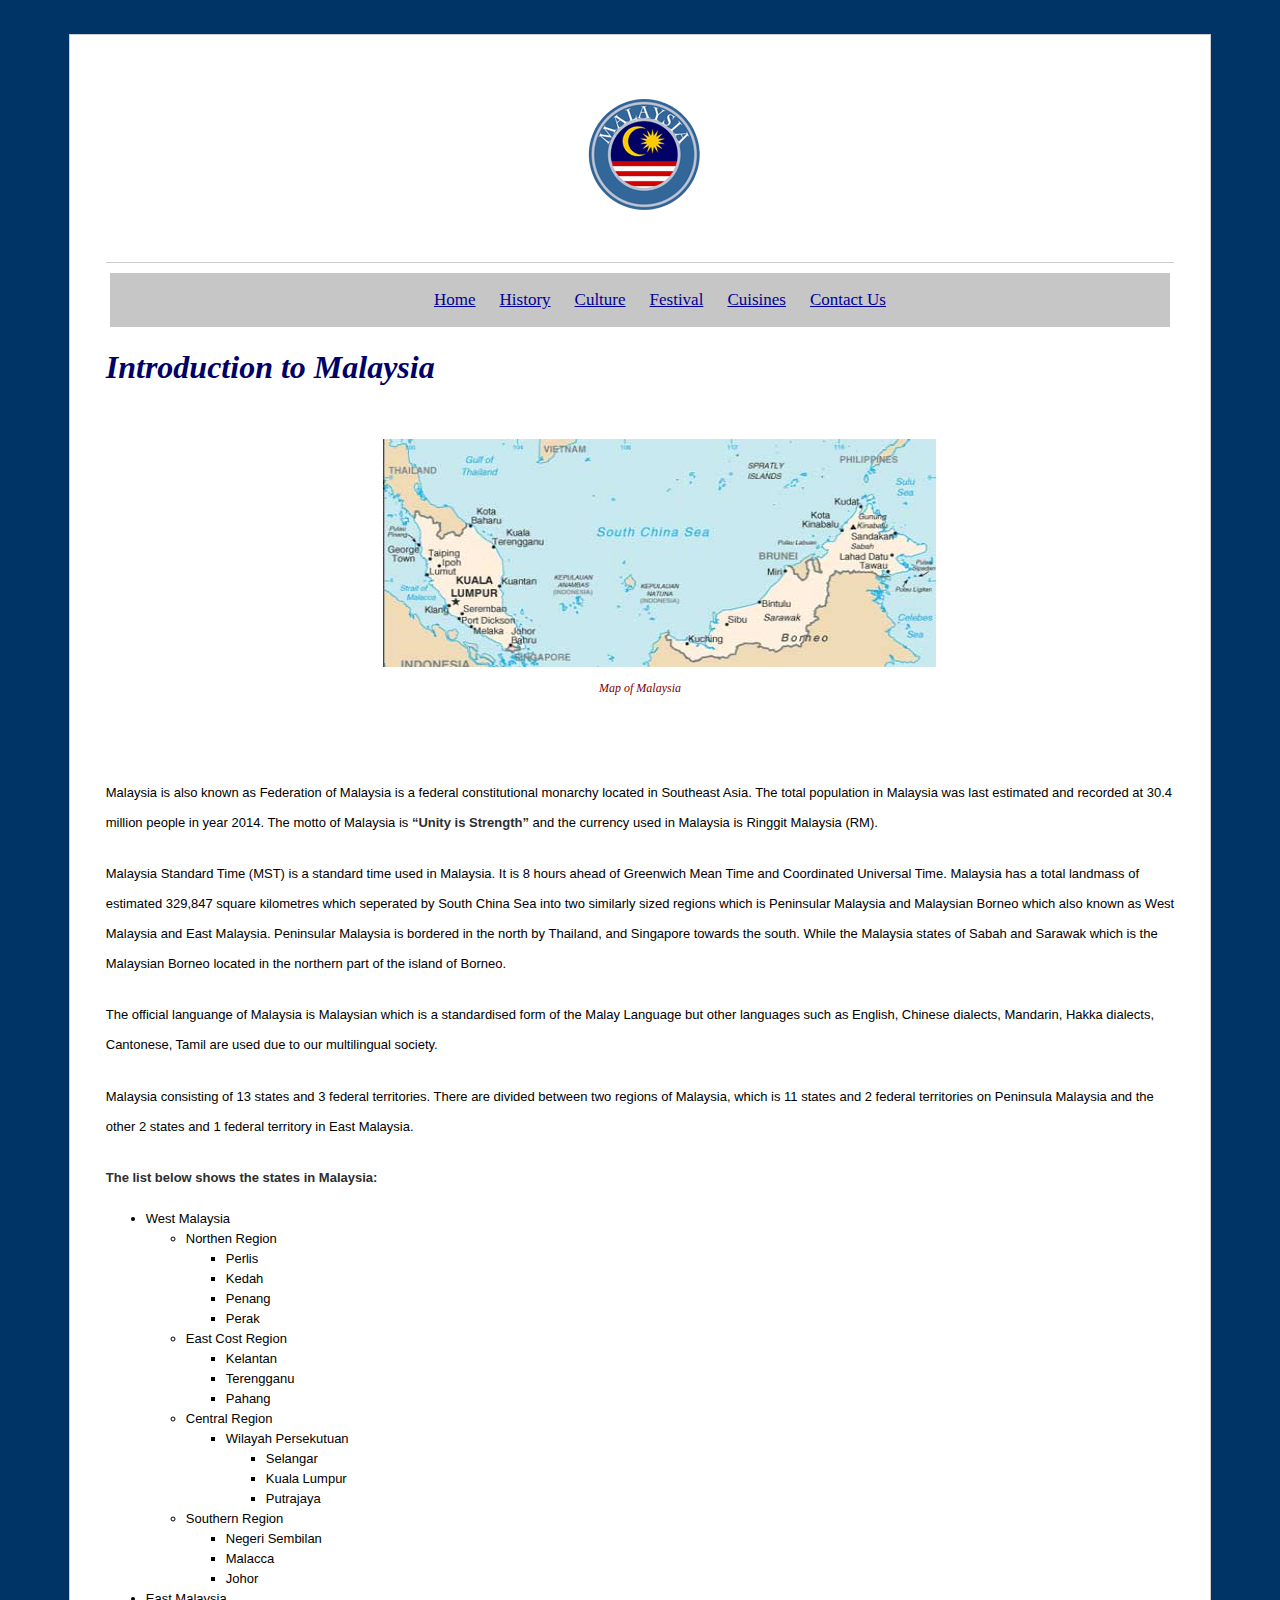
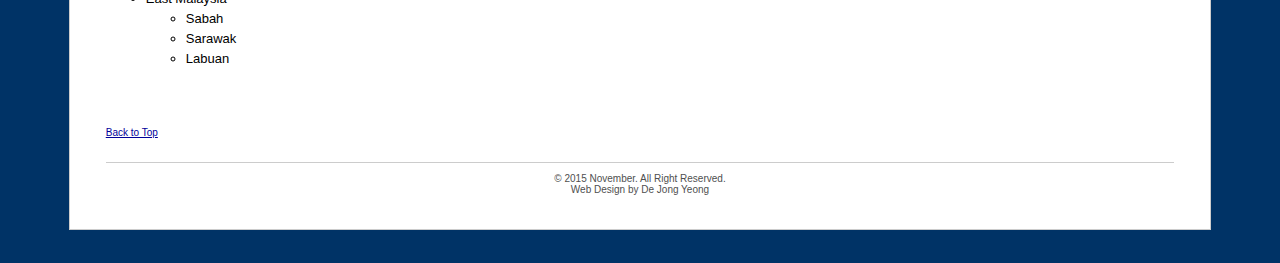
<file: Html/index.html>
<!DOCTYPE html>
<html lang='en'>
  <head>
    <title>All About Malaysia</title>
    <meta charset='utf-8'>
    <meta name="description" content="Malaysia - Culture, Festival and Cuisine">
    <meta name="keywords" content="culture,Malaysia,Malaya,festival,cuisine,travel,food,M'sia,Msia,tourism">
    <meta name="author" content="De Jong Yeong">
    <meta name="copyright" content="&copy; November 2015">

  <link rel="stylesheet" href="masterstyle.css" type="text/css">
  
  </head>
  <body>
  <div class="container">
  <div class="top">
  <img src="../Images/logoForWeb.gif" width="200" height="200" alt="Malaysia Logo">
  </div>
  <nav>
    <ul>
      <li class="list"><a href="index.html">Home</a></li>
      <li class="list"><a href="history.html" target="_blank">History</a></li>
      <li class="list"><a href="culture.html" target="_blank">Culture</a></li>
      <li class="list"><a href="festival.html" target="_blank">Festival</a></li>
      <li class="list"><a href="cuisine.html" target="_blank">Cuisines</a></li>
      <li class="list"><a href="contact.html" target="_blank">Contact Us</a></li>
    </ul>
  </nav>
  <h1>Introduction to Malaysia</h1>
  <div class="picture">
  <figure>
  <img src="../Images/mapForWeb.jpg" width="553" height="228" alt="Map of Malaysia">
  <figcaption>Map of Malaysia</figcaption>
  </figure>
  </div>
  
  <!-- Information from https://en.wikipedia.org/wiki/Time_in_Malaysia -->
  <!-- Information from https://en.wikipedia.org/wiki/Malaysia#Language -->
  <!-- Information from https://simple.wikipedia.org/wiki/States_of_Malaysia -->
  <p class="maintext">Malaysia is also known as Federation of Malaysia is a federal constitutional 
  monarchy located in Southeast Asia. The total population in Malaysia was last estimated and recorded 
  at 30.4 million people in year 2014. The motto of  Malaysia is <span class="callout">&ldquo;Unity is Strength&rdquo;</span> 
  and the currency used in Malaysia is Ringgit Malaysia (RM).</p>
  
  <p class="maintext">Malaysia Standard Time (MST) is a standard time used in Malaysia. It is 8 hours ahead of Greenwich Mean 
  Time and Coordinated Universal Time. Malaysia has a total landmass of estimated 329,847 square kilometres
  which seperated by  South China Sea into two similarly sized regions which is Peninsular Malaysia and Malaysian Borneo which also known as 
  West Malaysia and East Malaysia. Peninsular Malaysia is bordered in the north by Thailand, and Singapore 
  towards the south. While the Malaysia states of Sabah and Sarawak which is the Malaysian Borneo located
  in the northern part of the island of Borneo.</p> 
  
  <p class="maintext">The official languange of Malaysia is Malaysian which is a standardised form 
  of the Malay Language but other languages such as English, Chinese dialects, Mandarin, Hakka dialects, 
  Cantonese, Tamil are used due to our multilingual society.</p>
  
  <!-- Information from https://simple.wikipedia.org/wiki/States_of_Malaysia -->
  <p class="maintext">Malaysia consisting of 13 states and 3 federal territories. There are divided between two regions of Malaysia, which is 
  11 states and 2 federal territories on Peninsula Malaysia and the other 2 states and 1 federal territory in East Malaysia.</p>
  
  <p class="maintext"><span class="callout">The list below shows the states in Malaysia:</span></p>
  
  <ul>
  <li>West Malaysia
    <ul>
      <li>Northen Region
        <ul>
          <li>Perlis</li>
          <li>Kedah</li>
          <li>Penang</li>
          <li>Perak</li>
        </ul>
      </li>
      <li>East Cost Region
        <ul>
          <li>Kelantan</li>
          <li>Terengganu</li>
          <li>Pahang</li>
        </ul>
      </li>
      <li>Central Region
        <ul>
          <li>Wilayah Persekutuan
            <ul>
              <li>Selangar</li>
              <li>Kuala Lumpur</li>
              <li>Putrajaya</li>
            </ul>
          </li>
        </ul>
      </li>
    <li>Southern Region
      <ul>
        <li>Negeri Sembilan</li>
        <li>Malacca</li>
        <li>Johor</li>
      </ul>
    </li>
  </ul>
  </li>
  <li>East Malaysia
    <ul>
      <li>Sabah</li>
      <li>Sarawak</li>
      <li>Labuan</li>
    </ul>
  </li>
  </ul>
  
  <div id="box">
  <a class="backtotop" href="#top">Back to Top</a>
  </div>
  
  <div class="below">
  <p class="footer">&copy; 2015 November. All Right Reserved.
  <br>Web Design by De Jong Yeong</p>
  </div>
  
  </div>
  </body>
</html>
</file>
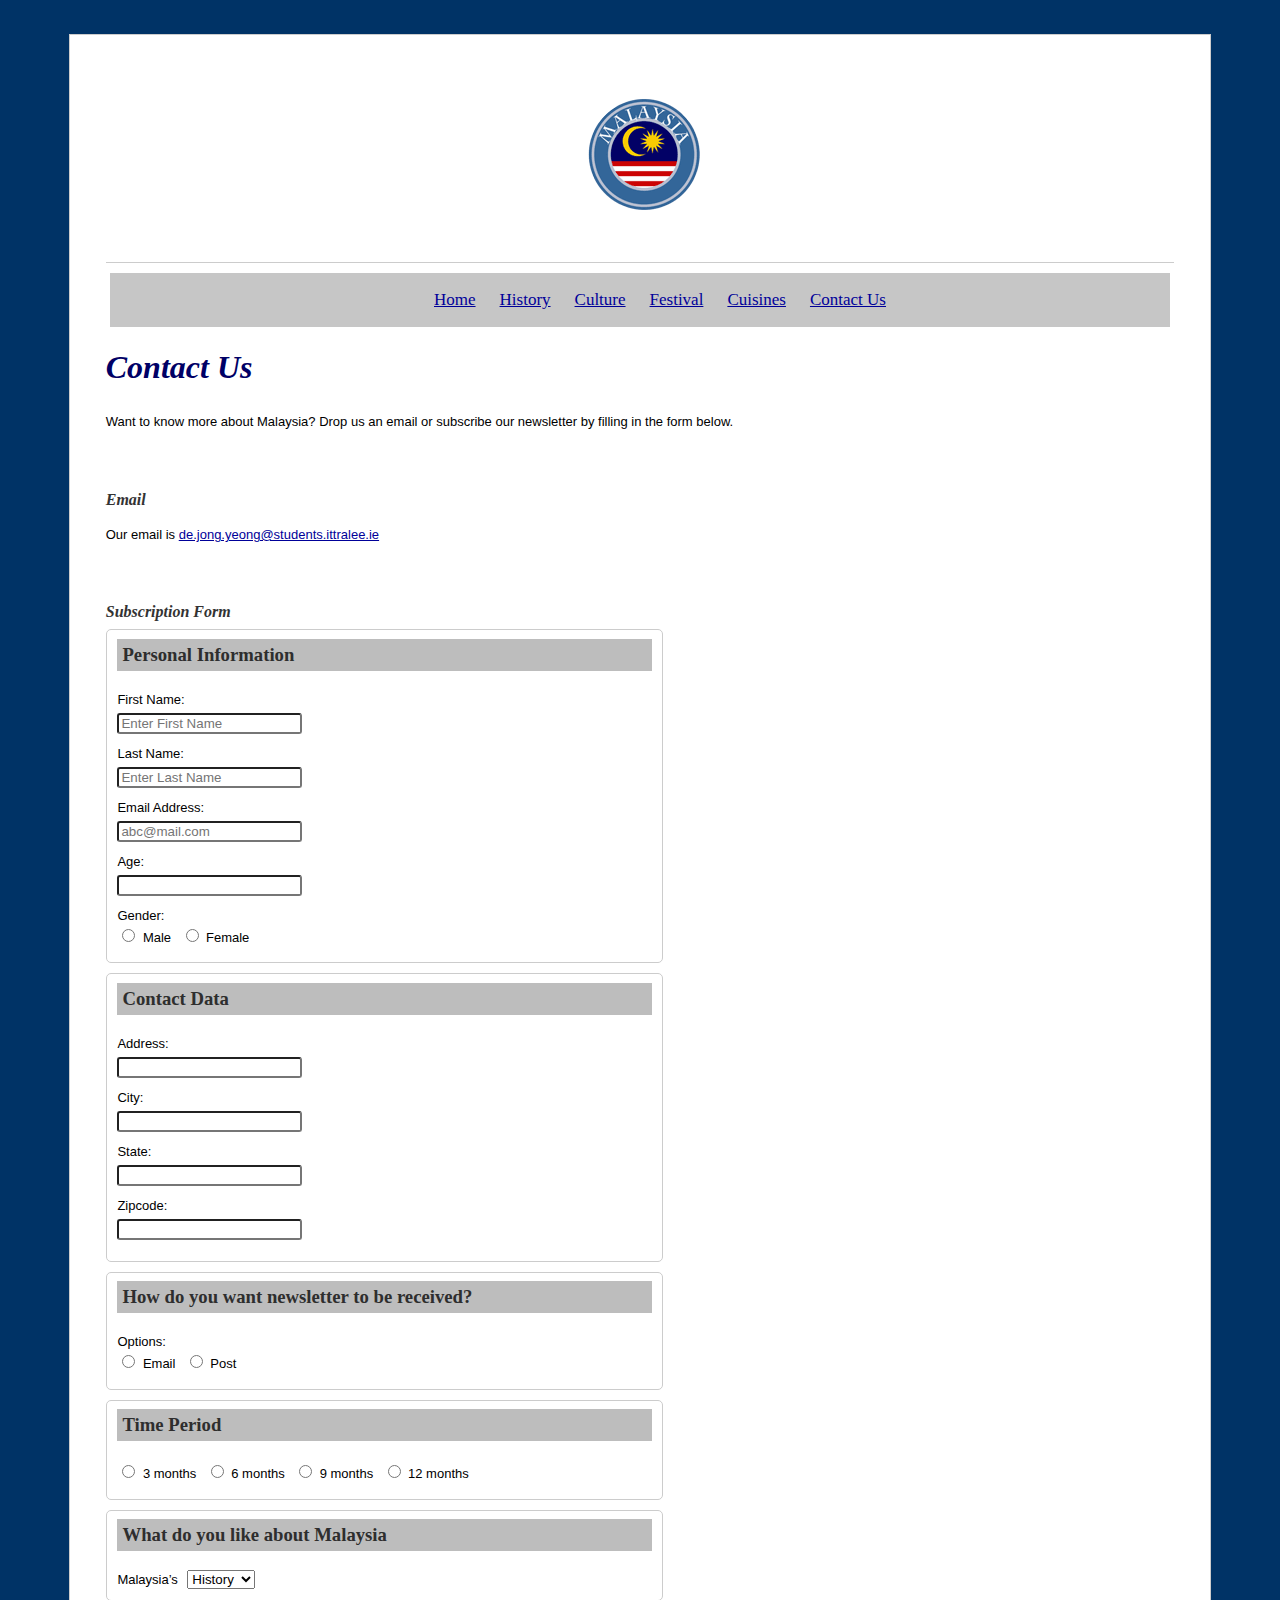
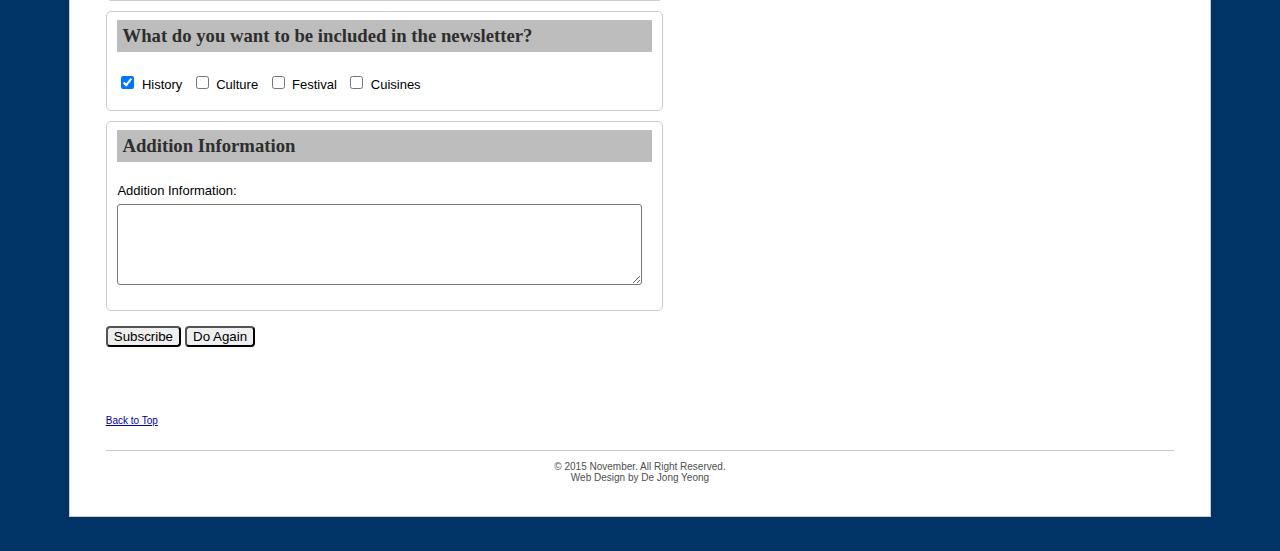
<file: Html/contact.html>
<!DOCTYPE html>
<html lang='en'>
  <head>
    <title>Contact Us</title>
    <meta charset='utf-8'>
    <meta name="description" content="contact us">
    <meta name="keywords" content="subscribe,subscription,malaysia,msia,m'sia,travel,contact">
    <meta name="author" content="De Jong Yeong">
    <meta name="copyright" content="&copy; 2015">
    
    <link rel="stylesheet" href="masterstyle.css" type="text/css">
    
  </head>
  <body>

  <div class="container">
  <div class="top">
  <img src="../Images/logoForWeb.gif" width="200" height="200" alt="Malaysia Logo">
  </div>
  <nav>
    <ul>
      <li class="list"><a href="index.html" target="_blank">Home</a></li>
      <li class="list"><a href="history.html" target="_blank">History</a></li>
      <li class="list"><a href="culture.html" target="_blank">Culture</a></li>
      <li class="list"><a href="festival.html" target="_blank">Festival</a></li>
      <li class="list"><a href="cuisine.html" target="_blank">Cuisines</a></li>
      <li class="list"><a href="contact.html">Contact Us</a></li>
    </ul>
  </nav>
  <h1>Contact Us</h1>
  
  <p class="maintext">Want to know more about Malaysia? Drop us an email or subscribe our newsletter by filling in the form
  below.</p>
  
  <h4>Email</h4>
  <p class="maintext">Our email is <a href="mailto:de.jong.yeong@students.ittralee.ie">de.jong.yeong@students.ittralee.ie</a>
  
  <h4>Subscription Form</h4><br>
  
  <form method="post" action="mailto:de.jong.yeong@students.ittralee.ie" enctype="text/plain">
  <fieldset>
  <h3>Personal Information</h3>
  <label for="firstname">First Name:</label><br>
  <input name="firstname" type="text" maxlength="20" placeholder="Enter First Name" id="firstname"><br>
  
  <label for="lastname">Last Name:</label><br>
  <input name="lastname" type="text" maxlength="20" placeholder="Enter Last Name" id="lastname"><br>
  
  <label for="email">Email Address:</label><br>
  <input name="email" type="text" maxlength="40" placeholder="abc@mail.com" id="email"><br>
  
  <label for="age">Age:</label><br>
  <input name="age" type="text" maxlength="3" id="age"><br>
  
  <label>Gender:</label><br>
  <input type="radio" name="gender" id="M">       
  <label for="M">Male</label>     
  <input type="radio" name="gender" id="F">      
  <label for="F">Female</label>
  </fieldset>
  
  <fieldset>
  <h3>Contact Data</h3>
  <label for="address">Address:</label><br>
  <input name="useraddress" type="text" maxlength="20" id="address"><br>  
  <label for="city">City:</label><br>
  <input name="useraddress" type="text" maxlength="20" id="city"><br>   
  <label for="state">State:</label><br>
  <input name="useraddress" type="text" maxlength="20" id="state"><br> 
  <label for="zipcode">Zipcode:</label><br>
  <input name="useraddress" type="text" maxlength="8" id="zipcode">
  </fieldset>

  <fieldset>
  <h3>How do you want newsletter to be received?</h3>
  <label>Options:</label><br>
  <input type="radio" name="email" id="E">       
  <label for="E">Email</label>     
  <input type="radio" name="post" id="P">      
  <label for="P">Post</label>
  </fieldset>
  
  <fieldset>
  <h3>Time Period</h3>
  <input name="month" value="3" type="radio" id="3">
  <label for="3">3 months</label>
  <input name="month" value="6" type="radio" id="6">
  <label for="6">6 months</label>
  <input name="month" value="9" type="radio" id="9">
  <label for="9">9 months</label>
  <input name="month" value="12" type="radio" id="12">
  <label for="12">12 months</label>
  </fieldset>

  <fieldset>
  <h3>What do you like about Malaysia</h3>
  <label for="malaysia">Malaysia&rsquo;s</label>
  <select name="favourite" id="malaysia">
  <option value="history" selected="selected">History</option>
  <option value="culture">Culture</option>
  <option value="festival">Festival</option>
  <option value="Cuisines">Cuisine</option>
  </select>
  </fieldset>
  
  <fieldset>
  <h3>What do you want to be included in the newsletter?</h3>
  <input type="checkbox" name="include" id="H" value="history" checked="checked">
  <label for="H">History</label>
  <input type="checkbox" name="include" id="CLT" value="culture">
  <label for="CLT">Culture</label>
  <input type="checkbox" name="include" id="Fes" value="festival">
  <label for="Fes">Festival</label>
  <input type="checkbox" name="include" id="CUS" value="cuisines">
  <label for="CUS">Cuisines</label>
  </fieldset>

  <fieldset>
  <h3>Addition Information</h3>
  <label>Addition Information:</label><br>
  <textarea name="comments" rows="5" cols="63"></textarea>
  </fieldset>
  
  <input name="submit" type="submit" value="Subscribe" class="button">
  <input name="startover" type="reset" value="Do Again" class="button">
  </form>
  
  <div id="box">
  <a class="backtotop" href="#top">Back to Top</a>
  </div>
  
  <div class="below">
  <p class="footer">&copy; 2015 November. All Right Reserved.
  <br>Web Design by De Jong Yeong</p>
  </div>
   
  </div>
  </body>
</html>
</file>
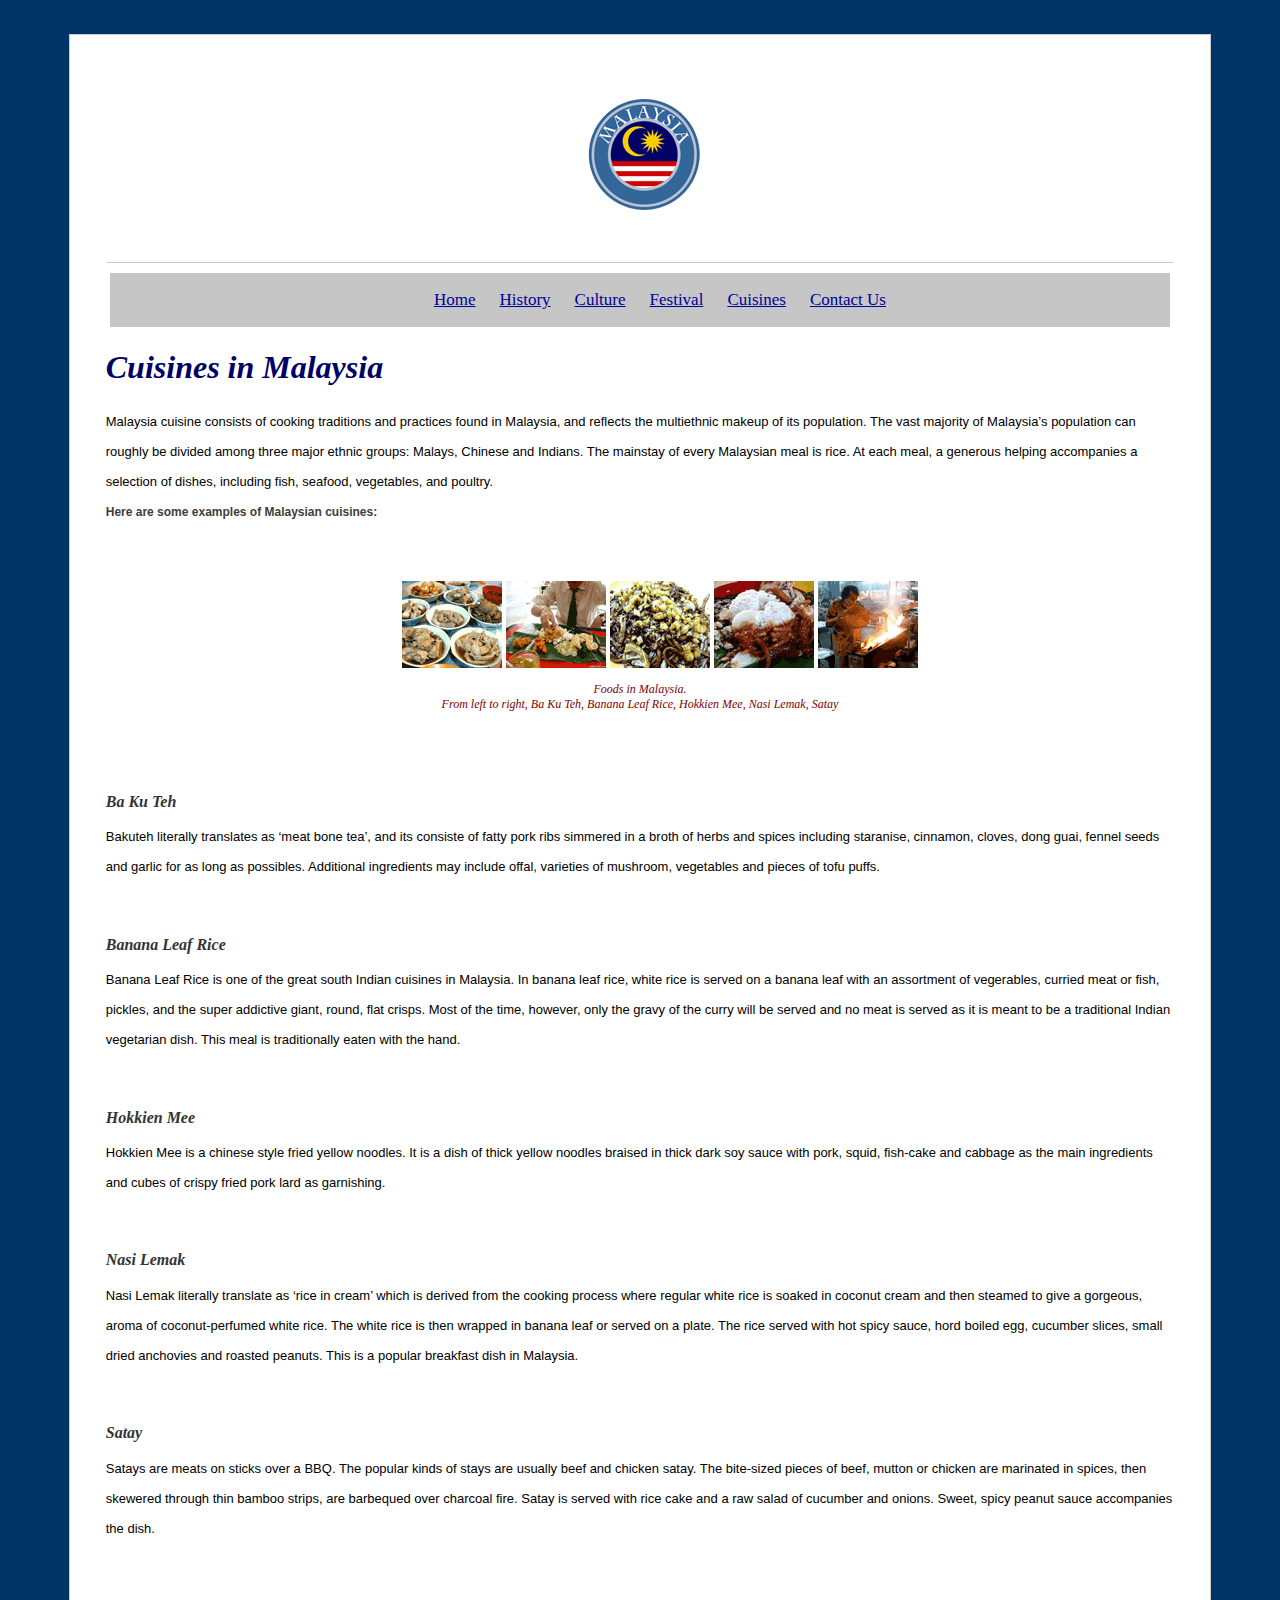
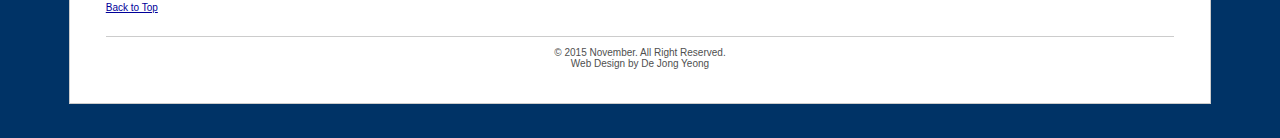
<file: Html/cuisine.html>
<!DOCTYPE html>
<html lang='en'>
  <head>
    <title>Cuisines in Malaysia</title>
    <meta charset='utf-8'>
    <meta name="description" content="Cuisines in Malaysia">
    <meta name="keywords" content="cuisine,food,malaysia,msia,m'sia,travel,Malaysia">
    <meta name="author" content="De Jong Yeong">
    <meta name="copyright" content="&copy; 2015">
    
    <link rel="stylesheet" href="masterstyle.css" type="text/css">
    
  </head>
  <body>

  <div class="container">
  <div class="top">
  <img src="../Images/logoForWeb.gif" width="200" height="200" alt="Malaysia Logo">
  </div>
  <nav>
    <ul>
      <li class="list"><a href="index.html" target="_blank">Home</a></li>
      <li class="list"><a href="history.html" target="_blank">History</a></li>
      <li class="list"><a href="culture.html" target="_blank">Culture</a></li>
      <li class="list"><a href="festival.html" target="_blank">Festival</a></li>
      <li class="list"><a href="cuisine.html">Cuisines</a></li>
      <li class="list"><a href="contact.html" target="_blank">Contact Us</a></li>
    </ul>
  </nav>
  <h1>Cuisines in Malaysia</h1>
  
  <!-- Information from https://en.wikipedia.org/wiki/Malaysian_cuisine -->
  <!-- Information from http://migrationology.com/2011/04/10-best-malaysian-foods/ -->
  <!-- Information from http://www.geographia.com/malaysia/cuisine.html -->
  <p class="maintext">Malaysia cuisine consists of cooking traditions and practices found in Malaysia, and reflects the 
  multiethnic makeup of its population. The vast majority of Malaysia&rsquo;s population can roughly be divided 
  among three major ethnic groups: Malays, Chinese and Indians. The mainstay of every Malaysian meal is 
  rice. At each meal, a generous helping accompanies a selection of dishes, including fish, seafood, 
  vegetables, and poultry.<br><span class="examples">Here are some examples of Malaysian cuisines:</span></p>
  
  <div class="picture">
  <figure>
    <img src="../Images/bakutehForWeb.gif" alt="Ba Ku Teh" width="100" height="87">
    <img src="../Images/bananaLeafForWeb.gif" alt="Banana Leaf Rice" width="100" height="87">
    <img src="../Images/meeForWeb.gif" alt="Noodles" width="100" height="87">
    <img src="../Images/nasiLemakForWeb.gif" alt="Nasi Lemak" width="100" height="87">
    <img src="../Images/satayForWeb.gif" alt="Satay" width="100" height="87">
    <figcaption>Foods in Malaysia.<br>From left to right, Ba Ku Teh, Banana Leaf Rice, Hokkien Mee, Nasi Lemak, 
    Satay</figcaption>
  </figure>
  </div>

  <h4>Ba Ku Teh</h4>
  <p class="maintext">Bakuteh literally translates as &lsquo;meat bone tea&rsquo;, and its consiste of fatty pork 
  ribs simmered in a broth of herbs and spices including staranise, cinnamon, cloves, dong guai, fennel 
  seeds and garlic for as long as possibles. Additional ingredients may include offal, varieties of 
  mushroom, vegetables and pieces of tofu puffs.</p>
  
  <h4>Banana Leaf Rice</h4>
  <p class="maintext">Banana Leaf Rice is one of the great south Indian cuisines in Malaysia. In banana 
  leaf rice, white rice is served on a banana leaf with an assortment of vegerables, curried meat or fish,
  pickles, and the super addictive giant, round, flat crisps. Most of the time, however, only the gravy of 
  the curry will be served and no meat is served as it is meant to be a traditional Indian vegetarian dish. 
  This meal is traditionally eaten with the hand.</p>
  
  <h4>Hokkien Mee</h4>
  <p class="maintext">Hokkien Mee is a chinese style fried yellow noodles. It is a dish of thick yellow
  noodles braised in thick dark soy sauce with pork, squid, fish-cake and cabbage as the main ingredients
  and cubes of crispy fried pork lard as garnishing.</p>
  
  <h4>Nasi Lemak</h4>
  <p class="maintext">Nasi Lemak literally translate as &lsquo;rice in cream&rsquo; which is derived from the cooking
  process where regular white rice is soaked in coconut cream and then steamed to give a gorgeous, aroma 
  of coconut-perfumed white rice. The white rice is then wrapped in banana leaf or served on a plate. 
  The rice served with hot spicy sauce, hord boiled egg, cucumber slices, small dried anchovies and 
  roasted peanuts. This is a popular breakfast dish in Malaysia.</p>
  
  <h4>Satay</h4>
  <p class="maintext">Satays are meats on sticks over a BBQ. The popular kinds of stays are usually beef and chicken 
  satay. The bite-sized pieces of beef, mutton or chicken are marinated in spices, then skewered through 
  thin bamboo strips, are barbequed over charcoal fire. Satay is served with rice cake and a raw salad of 
  cucumber and onions. Sweet, spicy peanut sauce accompanies the dish.</p>
  
  <div id="box">
  <a class="backtotop" href="#top">Back to Top</a>
  </div>
  
  <div class="below">
  <p class="footer">&copy; 2015 November. All Right Reserved.
  <br>Web Design by De Jong Yeong</p>
  </div>


  </div>
  </body>
</html>
</file>
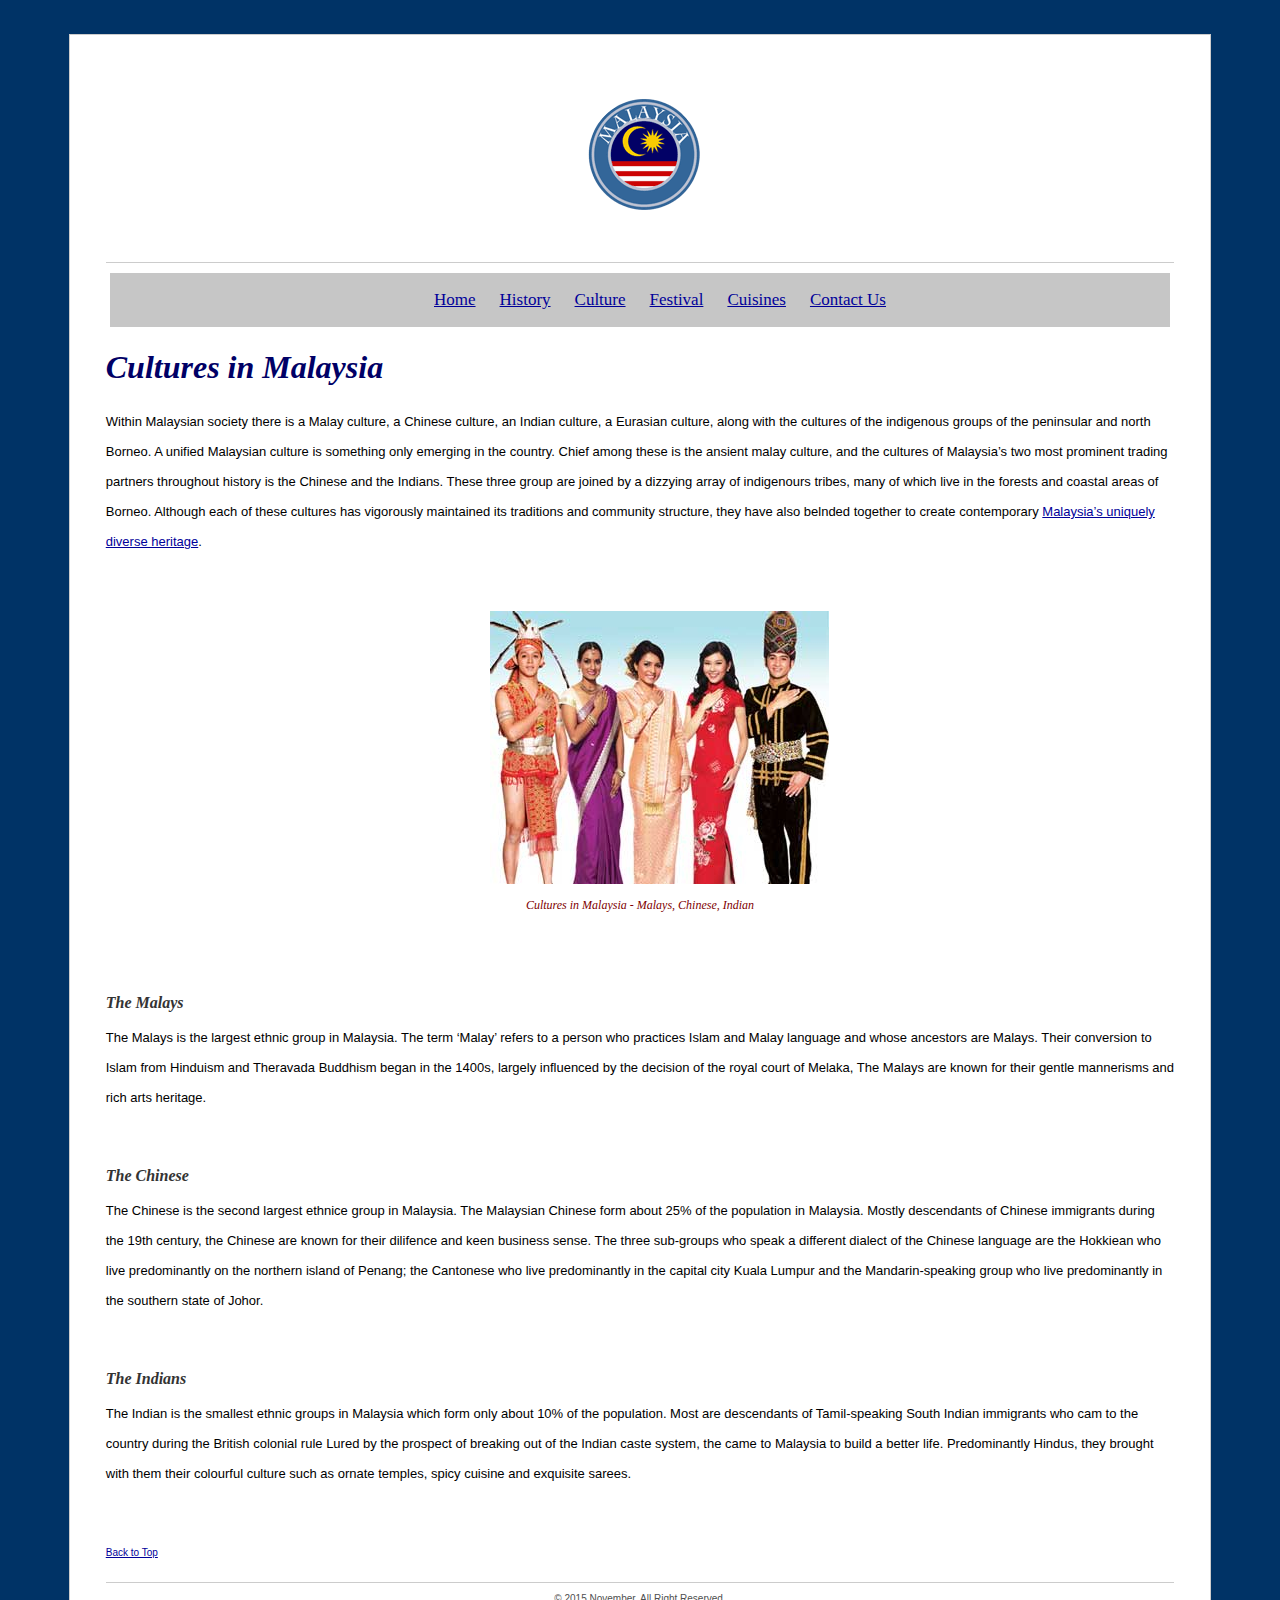
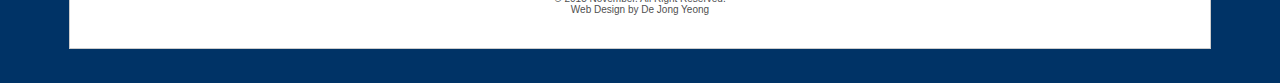
<file: Html/culture.html>
<!DOCTYPE html>
<html lang='en'>
  <head>
    <title>Culture of Malaysia</title>
    <meta charset='utf-8'>
    <meta name="description" content="Culture of Malaysia">
    <meta name="keywords" content="culture,malaysia,msia,m'sia,malay,chinese,india,people">
    <meta name="author" content="De Jong Yeong">
    <meta name="copyright" content="&copy; 2015">
    
  <link rel="stylesheet" href="masterstyle.css" type="text/css">
    
  </head>
  <body>
  
  <div class="container">
  <div class="top">
  <img src="../Images/logoForWeb.gif" width="200" height="200" alt="Malaysia Logo">
  </div>
  <nav>
    <ul>
      <li class="list"><a href="index.html" target="_blank">Home</a></li>
      <li class="list"><a href="history.html" target="_blank">History</a></li>
      <li class="list"><a href="culture.html">Culture</a></li>
      <li class="list"><a href="festival.html" target="_blank">Festival</a></li>
      <li class="list"><a href="cuisine.html" target="_blank">Cuisines</a></li>
      <li class="list"><a href="contact.html" target="_blank">Contact Us</a></li>
    </ul>
  </nav>
  <h1>Cultures in Malaysia</h1>
  
  <!-- Information from http://www.malaysiasite.nl/culture.htm -->
  <p class="maintext">Within Malaysian society there is a Malay culture, a Chinese culture, an Indian culture, a Eurasian culture,
  along with the cultures of the indigenous groups of the peninsular and north Borneo. A unified Malaysian culture is something 
  only emerging in the country.  Chief among these is the ansient malay culture, and the cultures of Malaysia&rsquo;s two most prominent
  trading partners throughout history is the Chinese and the Indians. These three group are joined by a dizzying array of 
  indigenours tribes, many of which live in the forests and coastal areas of Borneo. Although each of these cultures has vigorously 
  maintained its traditions and community structure, they have also belnded together to create contemporary 
  <a href="http://www.tourism.gov.my/en/es/about-malaysia/culture-n-heritage" target="_blank">Malaysia&rsquo;s uniquely 
  diverse heritage</a>.</p>
  
  <div class="picture">
  <figure>
  <img src="../Images/culture.jpg" width="339" height="273" alt="Cultures in Malaysia">
  <figcaption>Cultures in Malaysia - Malays, Chinese, Indian</figcaption>
  </figure>
  </div>
  
  <!-- Information from http://www.geographia.com/malaysia/cultures.html-->
  <h4>The Malays</h4>
  <p class="maintext">The Malays is the largest ethnic group in Malaysia. The term &lsquo;Malay&rsquo; refers to a person who practices Islam 
  and Malay language and whose ancestors are Malays. Their conversion to Islam from Hinduism and Theravada Buddhism began in the 
  1400s, largely influenced by the decision of the royal court of Melaka, The Malays are known for their gentle mannerisms and rich 
  arts heritage.</p>
  
  <h4>The Chinese</h4>
  <p class="maintext">The Chinese is the second largest ethnice group in Malaysia. The Malaysian Chinese form about 25% of the population in Malaysia. 
  Mostly descendants of Chinese immigrants during the 19th century, the Chinese are known for their dilifence and keen business 
  sense. The three sub-groups who speak a different dialect of the Chinese language are the Hokkiean who live predominantly on the 
  northern island of Penang; the Cantonese who live predominantly in the capital city Kuala Lumpur and the Mandarin-speaking group 
  who live predominantly in the southern state of Johor.</p>
  
  <h4>The Indians</h4>
  <p class="maintext">The Indian is the smallest ethnic groups in Malaysia which form only about 10% of the population. Most are descendants of 
  Tamil-speaking South Indian immigrants who cam to the country during the British colonial rule Lured by the prospect of breaking 
  out of the Indian caste system, the came to Malaysia to build a better life. Predominantly Hindus, they brought with them their 
  colourful culture such as ornate temples, spicy cuisine and exquisite sarees.</p>
  
  <div id="box">
  <a class="backtotop" href="#top">Back to Top</a>
  </div>
  
  <div class="below">
  <p class="footer">&copy; 2015 November. All Right Reserved.
  <br>Web Design by De Jong Yeong</p>
  </div>
  
  </div>
  </body>
</html>
</file>
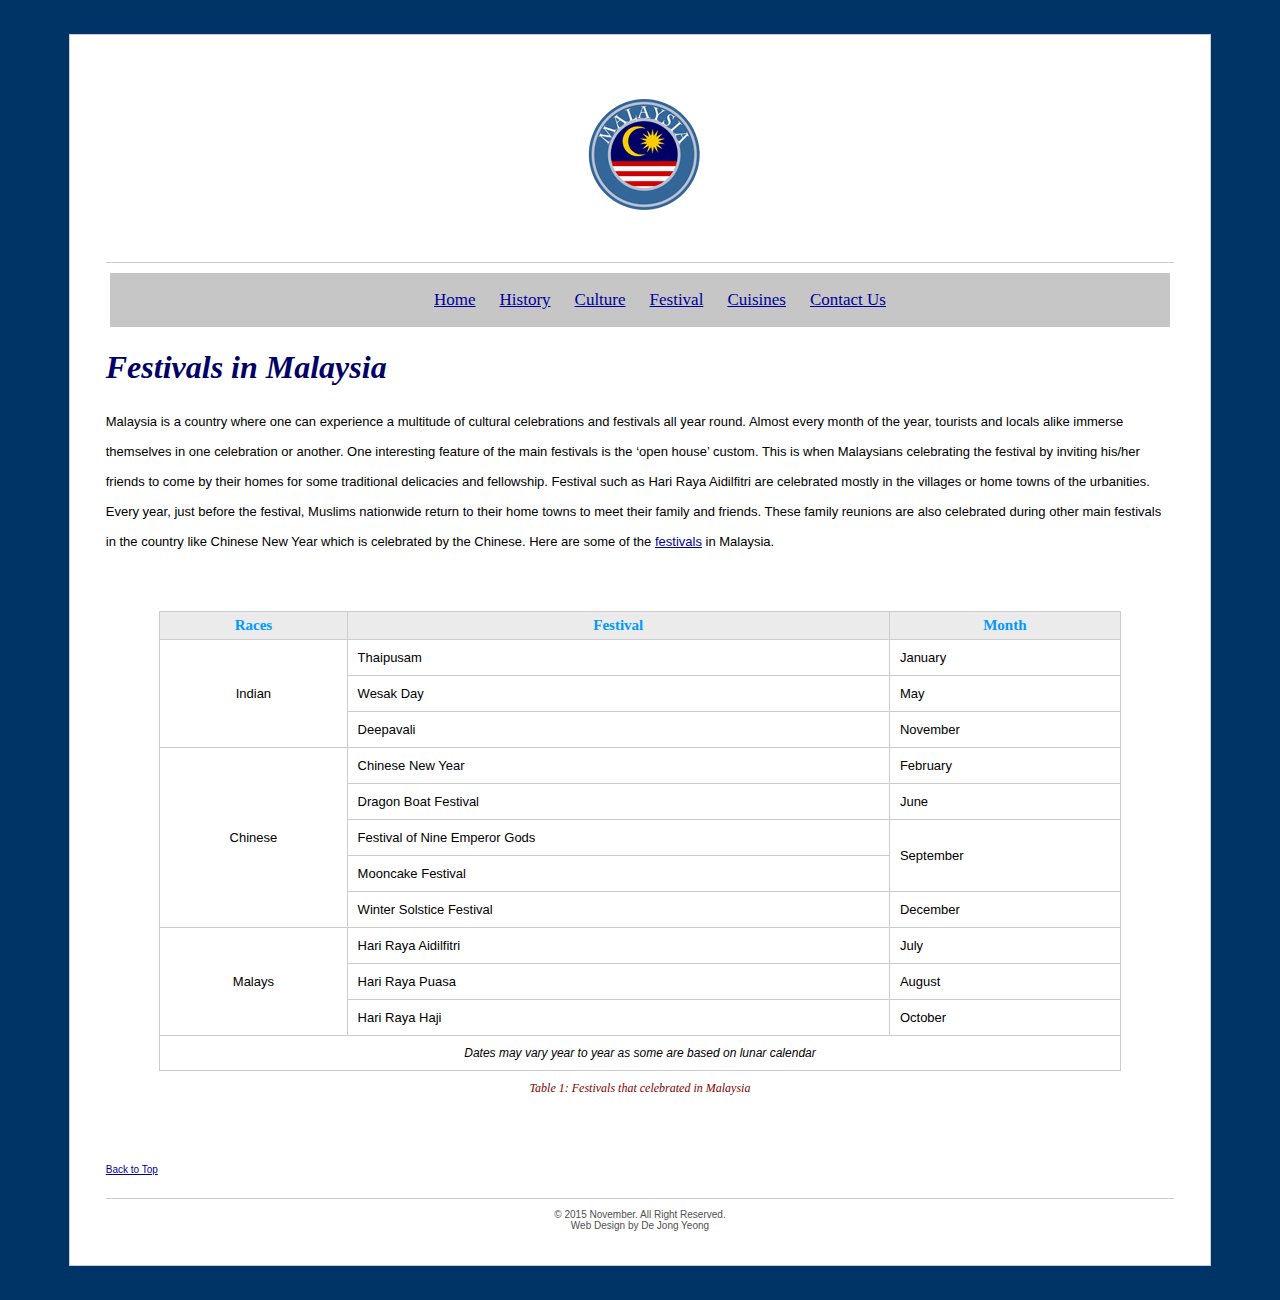
<file: Html/festival.html>
<!DOCTYPE html>
<html lang='en'>
  <head>
    <title>Festivals in Malaysia</title>
    <meta charset='utf-8'>
    <meta name="description" content="Festivals in Malaysia">
    <meta name="keywords" content="festival,malaysia,msia,m'sia,travel,Malaysia,events">
    <meta name="author" content="De Jong Yeong">
    <meta name="copyright" content="&copy; 2015">
    
    <link rel="stylesheet" href="masterstyle.css" type="text/css">
    
  </head>
  <body>

  <div class="container">
  <div class="top">
  <img src="../Images/logoForWeb.gif" width="200" height="200" alt="Malaysia Logo">
  </div>
  <nav>
    <ul>
      <li class="list"><a href="index.html" target="_blank">Home</a></li>
      <li class="list"><a href="history.html" target="_blank">History</a></li>
      <li class="list"><a href="culture.html" target="_blank">Culture</a></li>
      <li class="list"><a href="festival.html">Festival</a></li>
      <li class="list"><a href="cuisine.html" target="_blank">Cuisines</a></li>
      <li class="list"><a href="contact.html" target="_blank">Contact Us</a></li>
    </ul>
  </nav>
  <h1>Festivals in Malaysia</h1>
  
  <!-- Information from http://www.streetdirectory.com/travel_guide/malaysia/malaysia_fast_facts/92/malaysia_celebrations.php -->
  <!-- Information from http://www.thestar.com.my/Travel/Malaysia/2012/11/12/Festivals-and-celebrations-in-Malaysia/ -->
  <p class="maintext">Malaysia is a country where one can experience a multitude of cultural celebrations and festivals all year 
  round. Almost every month of the year, tourists and locals alike immerse themselves in one celebration or another. One interesting
  feature of the main festivals is the &lsquo;open house&rsquo; custom. This is when Malaysians celebrating the festival by inviting his/her 
  friends to come by their homes for some traditional delicacies and fellowship. Festival such as Hari Raya Aidilfitri are 
  celebrated mostly in the villages or home towns of the urbanities. Every year, just before the festival, Muslims nationwide 
  return to their home towns to meet their family and friends. These family reunions are also celebrated during other main 
  festivals in the country like Chinese New Year which is celebrated by the Chinese. Here are some of the 
  <a href="http://www.thestar.com.my/Travel/Malaysia/2012/11/12/Festivals-and-celebrations-in-Malaysia/" target="_blank">festivals</a> 
  in Malaysia.</p>
  
  <table>
    <caption>Table 1: Festivals that celebrated in Malaysia</caption>
    <thead>
      <tr>
        <th>Races</th>
        <th>Festival</th>
        <th>Month</th>
      </tr>
    </thead>
    <tfoot>
      <tr>
        <td id="vary" colspan="3">Dates may vary year to year as some are based on lunar calendar</td>
      </tr>
    </tfoot>
    <tbody>
      <tr>
        <td class="races" rowspan="3">Indian</td>
        <td>Thaipusam</td>
        <td>January</td>
      </tr>
      <tr>
        <td>Wesak Day</td>
        <td>May</td>
      </tr>
      <tr>
        <td>Deepavali</td>
        <td>November</td>
      </tr>
      <tr>
        <td class="races" rowspan="5">Chinese</td>
        <td>Chinese New Year</td>
        <td>February</td>
      </tr>
      <tr>
        <td>Dragon Boat Festival</td>
        <td>June</td>
      </tr>
      <tr>
        <td>Festival of Nine Emperor Gods</td>
        <td rowspan="2">September</td>
      </tr>
      <tr>
        <td>Mooncake Festival</td>
      </tr>
      <tr>
        <td>Winter Solstice Festival</td>
        <td>December</td>
      </tr>
      <tr>
        <td class="races" rowspan="3">Malays</td>
        <td>Hari Raya Aidilfitri</td>
        <td>July</td>
      <tr>
        <td>Hari Raya Puasa</td>
        <td>August</td>
      </tr>
      <tr>
        <td>Hari Raya Haji</td>
        <td>October</td>
      </tr>
    </tbody> 
  </table>

  <div id="box">
  <a class="backtotop" href="#top">Back to Top</a>
  </div>
  
  <div class="below">
  <p class="footer">&copy; 2015 November. All Right Reserved.
  <br>Web Design by De Jong Yeong</p>
  </div>
  
  </div>
  </body>
</html>
</file>
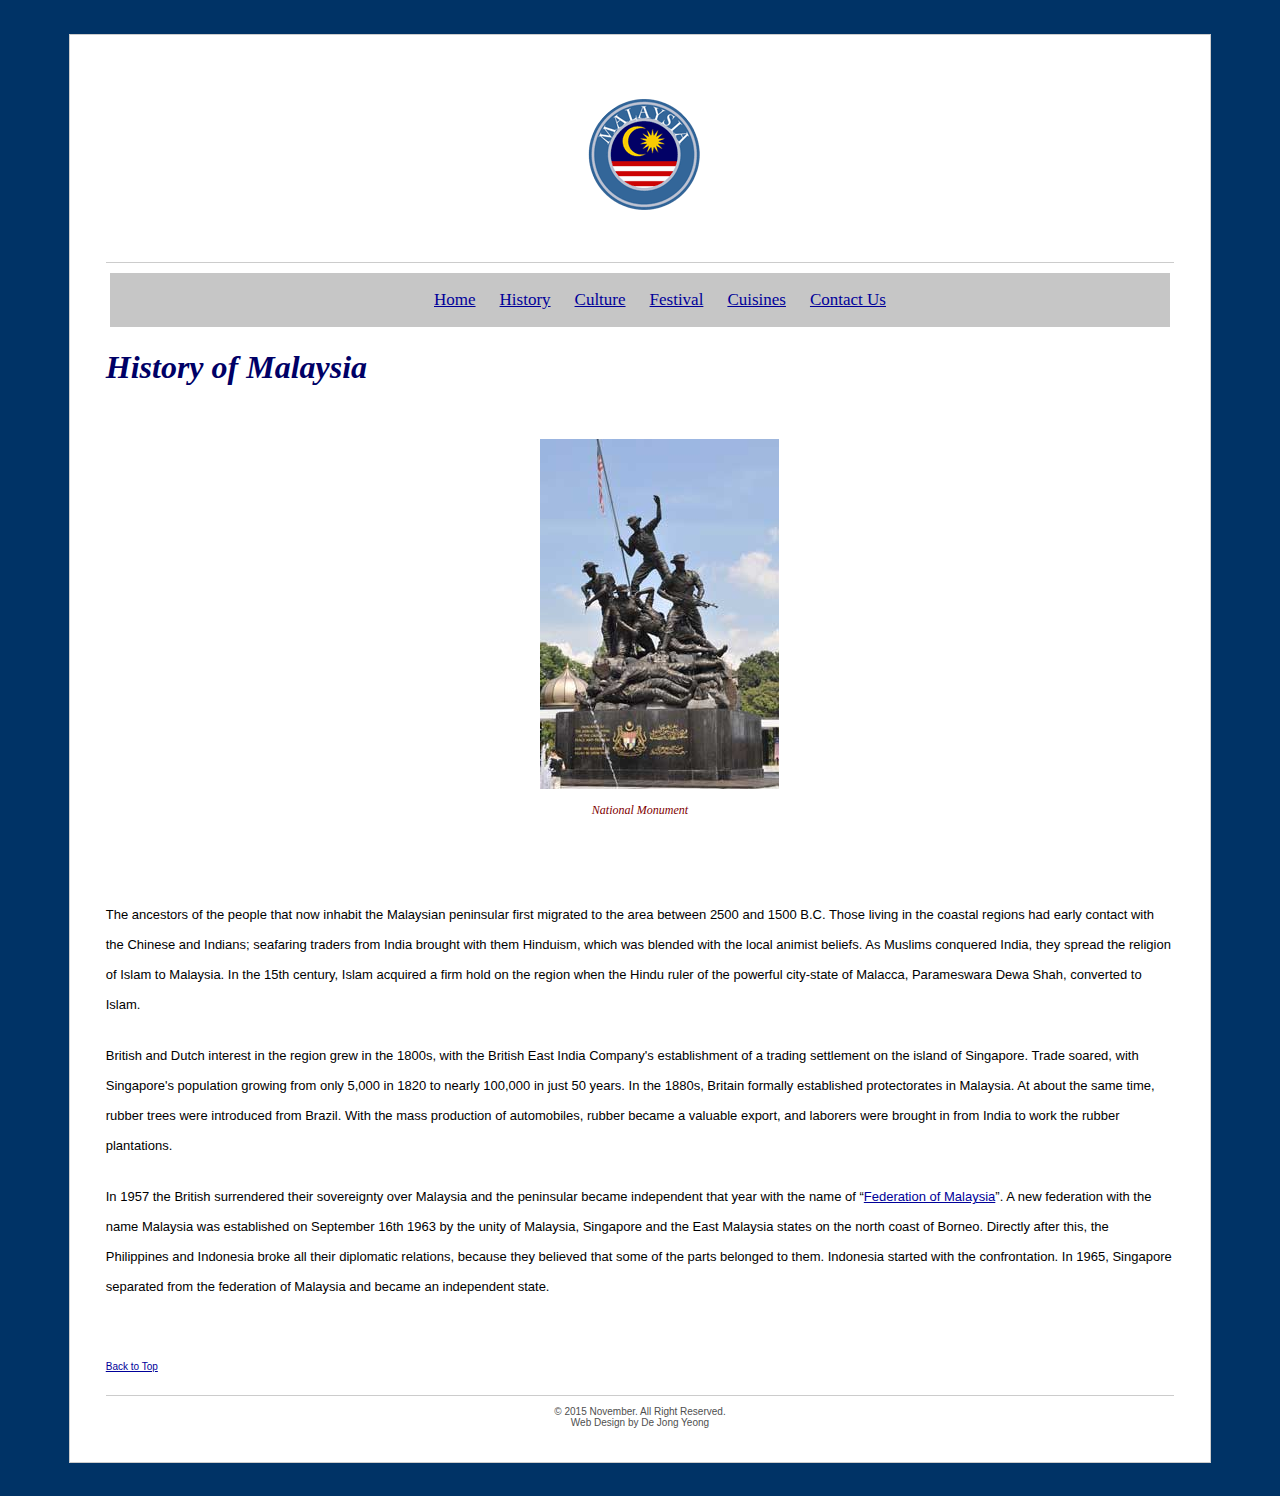
<file: Html/history.html>
<!DOCTYPE html>
<html lang='en'>
  <head>
    <title>History of Malaysia</title>
    <meta charset='utf-8'>
    <meta name="description" content="History of Malaysia">
    <meta name="keywords" content="history,malaysia,msia,m'sia,travel,Malaysia">
    <meta name="author" content="De Jong Yeong">
    <meta name="copyright" content="&copy; 2015">
    
    <link rel="stylesheet" href="masterstyle.css" type="text/css">
    
  </head>
  <body>

  <div class="container">
  <div class="top">
  <img src="../Images/logoForWeb.gif" width="200" height="200" alt="Malaysia Logo">
  </div>
  <nav>
    <ul>
      <li class="list"><a href="index.html" target="_blank">Home</a></li>
      <li class="list"><a href="history.html">History</a></li>
      <li class="list"><a href="culture.html" target="_blank">Culture</a></li>
      <li class="list"><a href="festival.html" target="_blank">Festival</a></li>
      <li class="list"><a href="cuisine.html" target="_blank">Cuisines</a></li>
      <li class="list"><a href="contact.html" target="_blank">Contact Us</a></li>
    </ul>
  </nav>
  <h1>History of Malaysia</h1>
  
  <div class="picture">
  <figure>
  <img src="../Images/statueForWeb.jpg" width="239" height="350" alt="Statue of Independence War">
  <figcaption>National Monument</figcaption>
  </figure>
  </div>

  <!-- Information from http://www.wonderfulmalaysia.com/malaysia-history-and-historical-facts.htm -->
  <p class="maintext">The ancestors of the people that now inhabit the Malaysian peninsular first migrated
  to the area between 2500 and 1500 B.C. Those living in the coastal regions had early contact with the 
  Chinese and Indians; seafaring traders from India brought with them Hinduism, which was blended with 
  the local animist beliefs. As Muslims conquered India, they spread the religion of Islam to Malaysia. 
  In the 15th century, Islam acquired a firm hold on the region when the Hindu ruler of the powerful 
  city-state of Malacca, Parameswara Dewa Shah, converted to Islam.</p>
  
  <p class="maintext">British and Dutch interest in the region grew in the 1800s, with the British East 
  India Company's establishment of a trading settlement on the island of Singapore. Trade soared, with 
  Singapore's population growing from only 5,000 in 1820 to nearly 100,000 in just 50 years. In the 1880s,
  Britain formally established protectorates in Malaysia. At about the same time, rubber trees were 
  introduced from Brazil. With the mass production of automobiles, rubber became a valuable export, 
  and laborers were brought in from India to work the rubber plantations.</p>
  
  <p class="maintext">In 1957 the British surrendered their sovereignty over Malaysia and the peninsular
  became independent that year with the name of &ldquo;<a href="http://www.aljazeera.com/indepth/spotlight/malaysiaelections/2013/04/201342882836970501.html" target="_blank">Federation of Malaysia</a>&rdquo;. A new federation with the name Malaysia was established on September 16th 1963 by the 
  unity of Malaysia, Singapore and the East Malaysia states on the north coast of Borneo. Directly after this, the Philippines 
  and Indonesia broke all their diplomatic relations, because they believed that some of the parts belonged to them. 
  Indonesia started with the confrontation. In 1965, Singapore separated from the federation of Malaysia
  and became an independent state.</p> 
 
  <div id="box">
  <a class="backtotop" href="#top">Back to Top</a>
  </div>
  
  <div class="below">
  <p class="footer">&copy; 2015 November. All Right Reserved.
  <br>Web Design by De Jong Yeong</p>
  </div>

  </div>
  </body>
</html>
</file>
<file: Html/masterstyle.css>
/* Project Style Sheet */

body
{
  background-color:#003366;
  padding:2% 3%;
}
.container
{
  border:1px solid #ccc;
  background-color:#ffffff;
  width:90%;
  margin-left:auto;
  margin-right:auto;
  padding:2% 3%;
}
h1
{
  color:#000066;
  font-family:georgia, "Times New Roman", times, serif;
  font-style:italic;
}
h4
{
  color:#333333;
  font-family:georgia, "Time New Roman", times, serif;
  font-style:italic;
  margin-bottom:-10px;
  margin-top:5%;
}
.top
{
  border-bottom:1px solid #ccc;
  text-align:center;
}
nav
{
  display:block;
  width:99%;
  background-color:#c6c6c6;
  text-align:center;
  margin:10px auto;
  padding:1px;
  color:#000000;
}
.list
{
  display:inline;
  list-style-type:none;
  padding:10px;
  font-size:17px;
  font-family:"Times New Roman", times, serif;
}
a:link {color:#000099;}
a:hover {text-decoration:none}
a:visited {color:#000066; text-decoration:none;}
.picture
{
  width:90%;
  margin:5% auto;
  text-align:center;
}
.maintext
{
  font-family:verdana, arial, helvetica, san-serif;
  font-size:13px;
  line-height:30px;
  text-align:left;
  color:#000000;
  margin-top:2%;
}
figcaption
{
  font-style:italic;
  font-family:georgia, "Times New Roman", times, serif;
  font-size:12px;
  padding:10px;
  color:#800000;
  text-align:center;
}
.callout
{
  font-weight:bold;
  color:#2e2e2e;
}
li
{
  font-family:verdana, arial, helvetica, sans-serif;
  font-size:13px;
  text-align:left;
  color:#000000;
  line-height:20px;
}
.below
{
  border-top:1px solid #ccc;  
}
.footer
{
  text-align:center;
  font-size:10px;
  font-family:verdana, arial, helvetica, san-serif;
  color:#4f4f4f;
}
.backtotop
{
  font-family:verdana, arial, helvetica, san-serif;
  font-size:10px;
}
#box
{
  margin-top:5%;
  margin-bottom:2%;
}
#popout
{
  color:#2e2e2e;
  font-style:italic;
}
table
{
  width:90%;
  margin:5% auto;
  border-collapse:collapse;
}
td
{
  border:1px solid #ccc;
  padding:10px;
  padding-left:10px;
  text-align:left;
  font-family:verdana, arial, helvetica, san-serif;
  font-size:13px;
}
th
{
  font-family:georgia, "Times New Roman", times, serif;
  background-color:#ebebeb;
  padding:5px;
  border:1px solid #ccc; 
  color:#0099ff;
  font-size:15px; 
}
.races 
{
  text-align:center;
}
#vary 
{
  text-align:center;
  font-size:12px;
  font-style:italic;
}
caption 
{
  caption-side:bottom;
  font-style:italic;
  font-family:georgia, "Times New Roman", times, serif;
  font-size:12px;
  padding:10px;
  color:#800000  
}
.examples
{
  font-weight:bold;
  font-size:12px;
  color:#3d3d3d;
}
figure
{
  display:inline;
  text-align:center;
}
h3
{
  color:#2e2e2e;
  background-color:#bdbdbd;
  font-family:"Times New Roman", times, georgia, serif;
  padding:5px;
  margin-top:-2px;
}
fieldset 
{
  margin-bottom:10px;
  border-radius:5px;
  padding:1%;
  background:#ffffff;
  width:50%;
  margin:0 auto 10px 0;
  border:1px solid #ccc;
  font-family:verdana, arial, helvetica, san-serif;
}
input, textarea
{
  border-radius:3px;
  font-family:verdana, arial, helvetica, san-serif;
  margin-bottom:10px;
  margin-top:5px;
}
label
{
  font-family:verdana, arial, helvetica, san-serif;
  font-size:13px;
  padding-right:5px;
}
option {border-radius:3px; font-family:verdana, arial, helvetica, san-serif;}
.button 
{
  background-color:#efefef;
  font-family:verdana, arial, helvetica, san-serif;
  border-radius:4px;
}
</file>
